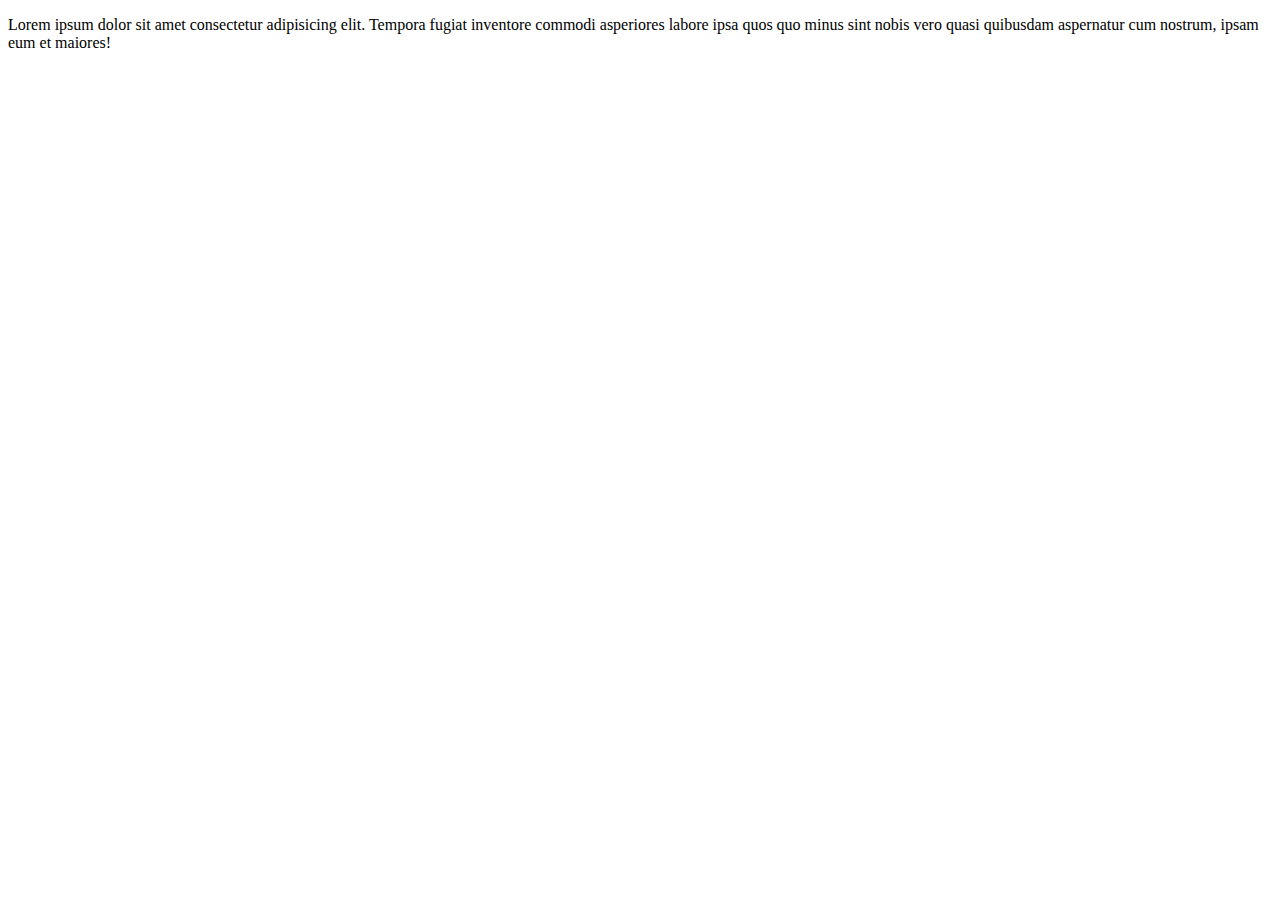
<file: JAVASCRIPT/index.html>
<!DOCTYPE html>
<html lang="en">
<head>
    <meta charset="UTF-8">
    <meta name="viewport" content="width=device-width, initial-scale=1.0">
    <title>Document</title>
</head>
<body>
    <p>Lorem ipsum dolor sit amet consectetur adipisicing elit. Tempora fugiat inventore commodi asperiores labore ipsa quos quo minus sint nobis vero quasi quibusdam aspernatur cum nostrum, ipsam eum et maiores!</p>
</body>
</html>
</file>
